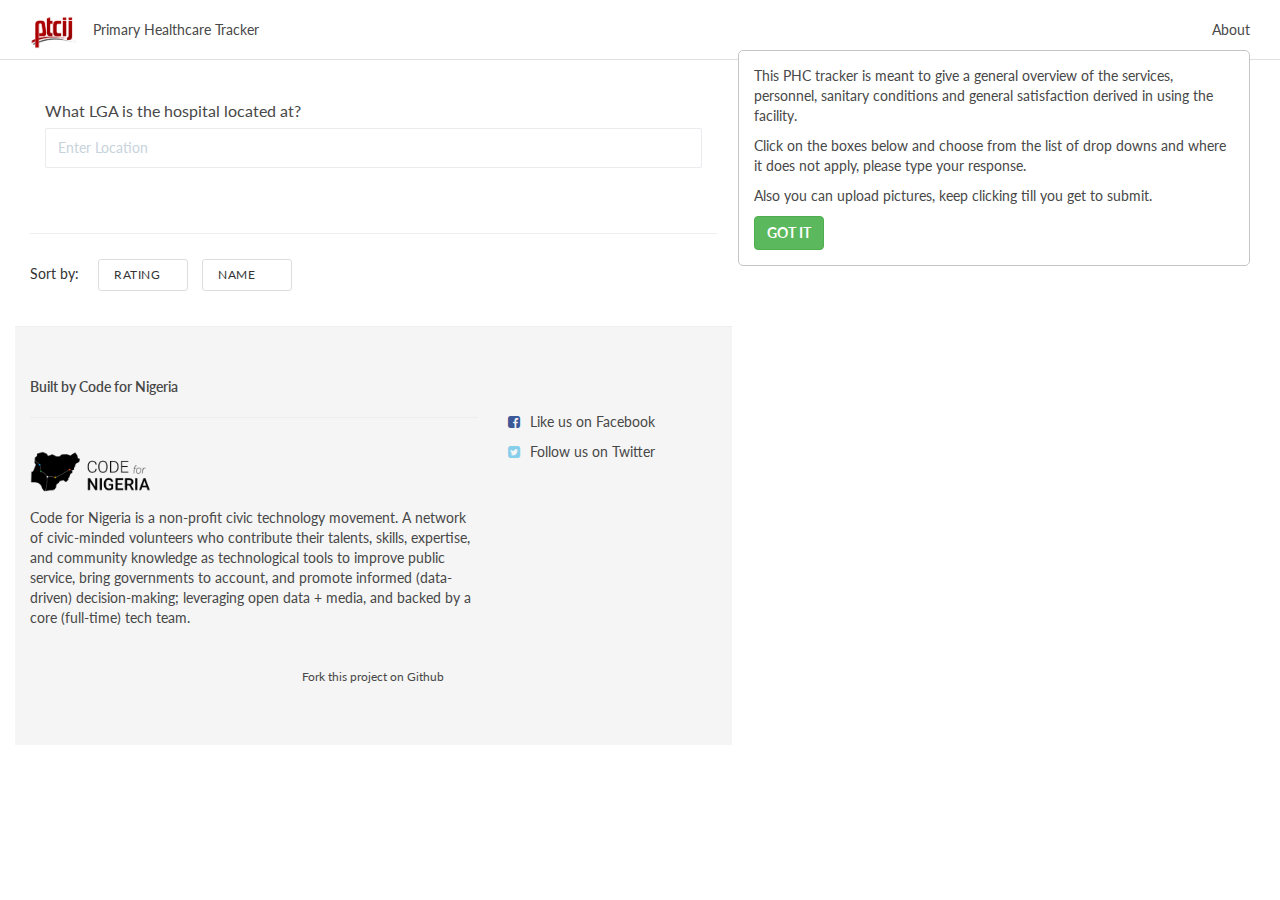
<file: index.html>
<!DOCTYPE html>
<html lang="en">
<head>
    <title>Primary Health Tracker | PTCIJ</title>
    <meta http-equiv="Content-Type" content="text/html; charset=utf-8" />
    <meta name="dcterms.format" content="text/html" />
    <meta name="dcterms.type" content="Text" />
    <meta property="og:site_name" content="" />
    <meta property="og:type" content="" />
    <meta property="og:url" content="" />
    <link rel="shortcut icon" href="favicon.ico" type="image/x-icon" />
    <meta name="generator" content="" />
    <meta name="dcterms.title" content="" />
    <meta name="description" content="" />
    <meta name="dcterms.identifier" content="" />
    <meta name="dcterms.description" content="" />
    <meta property="og:description" content="" />
    <meta property="og:title" content="" />
    <link rel="canonical" href=" />
    <meta http-equiv="X-UA-Compatible" content="IE=edge,chrome=1">
    <meta http-equiv="cleartype" content="on">

    <meta name="HandheldFriendly" content="True">
    <meta name="MobileOptimized" content="320">
    <meta name="viewport" content="width=device-width, initial-scale=1.0, user-scalable=no" />

    <!--CSS_VENDORS-->
    <link rel="stylesheet" href="assets/vendor/animate/animate.css" type="text/css" />
    <link rel="stylesheet" href="assets/vendor/bootstraps/bootstraps.css" type="text/css" />
    <link rel="stylesheet" href="assets/vendor/font-awesome/font-awesome.css" type="text/css">
    <!--CSS_VENDORS END-->

    <link rel="stylesheet" href="assets/css/app.css" type="text/css" />
    <link rel="stylesheet" href="assets/css/ted.css" type="text/css" />

    <!--JS_VENDORS-->
    <script src="assets/vendor/angular/angular.js"></script>
    <script src="https://maps.google.com/maps/api/js?key=AIzaSyCa_yjdOFGKXwc53nlOQEPKzByEGEkJjXo"></script>
    <script src="assets/vendor/angular/ng-map.min.js"></script>
    <script src="assets/vendor/angular/angular-animate/angular-animate.js"></script>
    <script src="assets/vendor/angular/angular-bootstrap/ui-bootstrap-custom-tpls-0.14.3.min.js"></script>
    <script src="assets/vendor/angular/angular-ui-router/angular-ui-router.js"></script>
    <script src="assets/vendor/angular/restangular/restangular.min.js"></script>
    <script src="assets/vendor/angular/underscore/underscore-min.js"></script>
    <script src="assets/vendor/angular/angular-chart/Chart.js"></script>
    <script src="assets/vendor/angular/angular-chart/angular-chart.min.js"></script>
    <script src="assets/vendor/angular/ng-file-upload-shim.js"></script>
    <script src="assets/vendor/angular/ng-file-upload.js"></script>
    
    <!--JS_VENDORS END-->

    <!--JS_SCRIPTS-->
    <script src="assets/js/app.js"></script>
    <script src="assets/js/controllers.js"></script>
    <script src="assets/js/directives.js"></script>
    <!--JS_SCRIPTS END-->

</head>
    <body ng-app="app">
        <div ng-show='stateIsLoading' class="loader">
            <i class="fa fa-spinner fa-spin"></i>
        </div>
        <div ui-view></div>
    </body>
</html>
</file>
<file: assets/css/app.css>
@import url(https://fonts.googleapis.com/css?family=Lato:400,900,300,100);
* {
  padding: 0;
  margin: 0;
  font-family: 'Lato', Helvetica;
}
body {
  background: #FFF;
}
.none {
  display: none;
}
.helper-text {
  color: grey;
  margin-top: 5px;
  cursor: pointer;
}
.m-t-sm {
  margin-top: 15px;
}
.capitalize {
  text-transform: capitalize;
}
a {
  color: inherit;
}
.toolbar {
  position: fixed;
  top: 0;
  z-index: 999999;
  background: #ffffff;
  height: 60px;
  line-height: 60px;
  border-bottom: 1px solid #DCE0E0;
  padding-left: 15px;
  padding-right: 15px;
  color: #484848;
}
@media all and (min-width: 320px) and (max-width: 959px) {
  .toolbar {
    width: 100%;
  }
}
@media all and (min-width: 320px) and (max-width: 640px) {
  .toolbar {
    width: 100%;
  }
}
.toolbar .toolbar-logo {
  color: #484848;
  font-size: 14px;
}
.toolbar .about {
  text-align: right;
  text-transform: capitalize;
  text-decoration: none;
}
@media all and (min-width: 320px) and (max-width: 959px) {
  .toolbar .about {
    display: none;
  }
}
@media all and (min-width: 320px) and (max-width: 640px) {
  .toolbar .about {
    display: none;
  }
}
.toolbar a {
  text-decoration: none;
}
.toolbar a:hover {
  color: inherit;
}
.map {
  padding: 0;
}
@media all and (min-width: 320px) and (max-width: 959px) {
  .map {
    position: fixed;
    width: 100% !important;
    top: 0;
    left: 0;
    z-index: 999999;
  }
}
@media all and (min-width: 320px) and (max-width: 640px) {
  .map {
    position: fixed;
    width: 100% !important;
    top: 0;
    left: 0;
    z-index: 999999;
  }
}
.see-map {
  width: 150px;
  height: 50px;
  background: #000000;
  border-radius: 50px;
  position: fixed;
  bottom: 20px;
  left: 50%;
  transform: translate(-50%, -50%);
  color: #ffffff;
  border: 0;
  z-index: 999999999999;
  outline: none;
}
@media all and (min-width: 320px) and (max-width: 1024px) {
  .see-map {
    display: none;
  }
}
@media all and (min-width: 960px) {
  .see-map {
    display: none;
  }
}
@media all and (min-width: 320px) and (max-width: 959px) {
  .see-map {
    display: block;
  }
}
@media all and (min-width: 320px) and (max-width: 640px) {
  .see-map {
    display: block;
  }
}
.show-map {
  display: block !important;
}
.card-wrapper {
  background-color: #ffffff;
  height: 100vh;
  min-height: 100%;
  padding-top: 100px;
  overflow-y: scroll;
}
.card-wrapper .card-detail {
  height: auto;
  background: #ffffff;
}
.card-wrapper .card-detail .back {
  margin-bottom: 30px;
  margin-top: 15px;
  font-size: 16px;
  font-weight: 400;
  cursor: pointer;
}
.card-wrapper .card-detail h2 {
  text-transform: capitalize;
}
.card-wrapper .card-detail .image {
  float: left;
  width: 100%;
  height: auto;
  overflow: hidden;
  margin-bottom: 15px;
}
.card-wrapper .card-detail .image img {
  width: 100%;
}
.card-wrapper .card-detail .comments {
  border-bottom: 1px solid #f5f5f5;
  padding-bottom: 15px;
  padding-top: 15px;
  font-size: 16px;
}
@media all and (min-width: 320px) and (max-width: 640px) {
  .card-wrapper .hospitals .col-md-6 {
    margin-bottom: 40px;
  }
}
.card-wrapper .hospitals .card {
  margin-bottom: 30px;
  min-height: 360px;
  background-color: white;
  overflow: hidden;
}
.card-wrapper .hospitals .card .hospital-img {
  text-align: center;
  max-height: 350px;
  overflow: hidden;
}
.card-wrapper .hospitals .card .hospital-img img {
  width: 100%;
  overflow: hidden;
}
.card-wrapper .hospitals .card .hospital-info {
  width: 100%;
  padding: 0;
  padding-top: 10px;
}
.card-wrapper .hospitals .card .hospital-info h1 {
  font-size: 18px;
  color: #484848;
  font-weight: 400;
  line-height: 32px;
  text-transform: capitalize;
  float: left;
}
.card-wrapper .hospitals .card .hospital-info span {
  float: right;
}
.card-wrapper .hospitals .card .hospital-info p {
  width: 100%;
  font-size: 14px;
  font-weight: 400;
  text-align: left;
  line-height: 20px;
  color: #90949C;
  float: left;
}
.card-wrapper .hospitals .card .hospital-info .rating {
  margin-bottom: 12px;
}
.survey {
  margin-bottom: 30px;
  /*Custom radio buttons*/
}
@media all and (min-width: 320px) and (max-width: 640px) {
  .survey .col-md-12,
  .survey .col-md-6 {
    padding: 0;
  }
}
.survey h1 {
  font-size: 24px;
}
.survey label {
  color: #484848;
  font-size: 16px;
  font-weight: 400;
  text-transform: none;
}
.survey input {
  outline: none;
  border: 1px #e9ebee solid;
}
.survey select {
  -webkit-appearance: none;
}
.survey .rating-title {
  font-size: 18px;
}
.survey .custom {
  /* Base for label styling */
  /* radio aspect */
  /* checked mark aspect */
  /* checked mark aspect changes */
  /* disabled radio */
  /* accessibility */
}
.survey .custom [type="radio"]:not(: checked),
.survey .custom [type="radio"]:checked {
  position: absolute;
  left: -9999px;
}
.survey .custom [type="radio"]:not(:checked) + label,
.survey .custom [type="radio"]:checked + label {
  position: relative;
  padding-left: 25px;
  cursor: pointer;
}
.survey .custom [type="radio"]:not(:checked) + label:before,
.survey .custom [type="radio"]:checked + label:before {
  content: '';
  position: absolute;
  left: 0;
  top: 2px;
  width: 17px;
  height: 17px;
  border: 1px solid #aaa;
  background: #f8f8f8;
  border-radius: 3px;
  box-shadow: none;
}
.survey .custom [type="radio"]:not(:checked) + label:after,
.survey .custom [type="radio"]:checked + label:after {
  content: '✔';
  position: absolute;
  top: 3px;
  left: 4px;
  font-size: 18px;
  line-height: 0.8;
  color: #09ad7e;
  transition: all .2s;
}
.survey .custom [type="radio"]:not(:checked) + label:after {
  opacity: 0;
  transform: scale(0);
}
.survey .custom [type="checkbox"]:checked + label:after {
  opacity: 1;
  transform: scale(1);
}
.survey .custom [type="radio"]:disabled:not(:checked) + label:before,
.survey .custom [type="radio"]:disabled:checked + label:before {
  box-shadow: none;
  border-color: #bbb;
  background-color: #ddd;
}
.survey .custom [type="radio"]:disabled:checked + label:after {
  color: #999;
}
.survey .custom [type="radio"]:disabled + label {
  color: #aaa;
}
.survey .custom [type="radio"]:checked:focus + label:before,
.survey .custom [type="radio"]:not(:checked):focus + label:before {
  border: 1px dotted blue;
}
.survey .rating {
  float: left;
  margin-top: 10px;
  margin-bottom: 15px;
}
.survey .rating:not(:checked) > input {
  position: absolute;
  top: -9999px;
  left: 0;
  clip: rect(0, 0, 0, 0);
}
.survey .rating:not(:checked) > label {
  float: right;
  width: 2.3em;
  padding: 0 .1em;
  overflow: hidden;
  white-space: nowrap;
  cursor: pointer;
  font-size: 100%;
  line-height: 1.2;
  color: #ddd;
}
.survey .rating:not(:checked) > label:before {
  content: '★ ';
  font-size: 18px;
}
.survey .rating > input:checked ~ label {
  color: #ea0;
}
.survey .rating:not(:checked) > label:hover,
.survey .rating:not(:checked) > label:hover ~ label {
  color: #ea0;
}
.survey .rating > input:checked + label:hover,
.survey .rating > input:checked + label:hover ~ label,
.survey .rating > input:checked ~ label:hover,
.survey .rating > input:checked ~ label:hover ~ label,
.survey .rating > label:hover ~ input:checked ~ label {
  color: #ea0;
}
.survey .rating > label:active {
  position: relative;
  top: 2px;
  left: 2px;
}
.service-cards {
  margin-bottom: 10px;
  float: left;
}
.service-cards h1 {
  margin-bottom: 5px;
}
.service-cards .service-card {
  width: auto;
  display: inline-block;
  background: white;
  border-radius: 3px;
  color: #333333;
  border: 1px solid #ddd;
  margin: 5px;
  padding: 8px 15px;
  font-size: 12px;
  line-height: 14px;
  text-transform: uppercase;
  letter-spacing: .05em;
  cursor: pointer;
}
.service-cards .service-card:nth-of-type(1) {
  margin-left: 0;
}
.service-card-filter {
  width: 90px;
  display: inline-block;
  background: white;
  border-radius: 3px;
  color: #333333;
  border: 1px solid #ddd;
  margin: 5px;
  padding: 8px 15px;
  font-size: 12px;
  line-height: 14px;
  text-transform: uppercase;
  letter-spacing: .05em;
  cursor: pointer;
  position: relative;
}
.service-card-filter:nth-of-type(1) {
  margin-left: 15px;
}
.service-card-filter .order {
  width: 20px;
  height: 30px;
  position: absolute;
  background: none;
  right: 0;
  top: 0;
  text-align: left;
  font-size: 24px;
  color: grey;
}
ng-map {
  height: 100vh;
}
.footer {
  width: 100%;
  height: auto;
  background: #f5f5f5;
  color: #484848;
  padding: 50px;
  padding-left: 0;
  padding-right: 0;
  float: left;
  border-top: 1px solid #eeeeee;
  position: relative;
  bottom: 0;
  left: 0;
}
.footer img {
  height: 50px;
  margin: 10px;
  margin-left: 0;
}
.footer hr {
  border: none;
  border-top: 1px solid #E5E5E4;
  opacity: 0.5;
}
.footer div {
  min-height: 200px;
}
.footer div:nth-of-type(2) {
  text-transform: none;
}
.footer .partners {
  min-height: 100px;
}
.footer .footer-header {
  color: #484848;
  font-weight: 600;
}
.footer .fa-twitter-square {
  color: skyblue;
  margin-right: 10px;
}
.footer .fa-facebook-square {
  color: #3B5998;
  margin-right: 10px;
}
.m-b-o {
  margin-bottom: 0 !important;
}
.data-sources {
  list-style: none;
}
.data-sources a {
  margin-left: 15px;
  color: #337ab7;
}
.logo {
  height: 35px;
  margin-top: 15px;
  margin-left: 0;
  margin-right: 15px;
  float: left;
}
.selected {
  background: #f5f5f5 !important;
}
.custom-file-upload {
  width: 300px;
  height: auto;
  background: white;
  padding: 10px;
  border: 1px solid #e9ebee;
}
.custom-file-upload input {
  border: none;
}
.result {
  position: absolute;
  z-index: 9999;
  border: 1px solid #DEE5E7;
  background: #fff;
  width: 100%;
}
.result li {
  list-style: none;
  color: rgba(0, 0, 0, 0.36);
  padding: 20px;
  font-size: 16px;
  font-weight: bold;
  letter-spacing: 0.06;
  border-bottom: 1px solid #DEE5E7;
  cursor: pointer;
  text-transform: capitalize;
}
.result li:hover {
  background: #c5c5c5;
  color: #333;
  font-weight: 400;
}
span.tooltip {
  position: absolute;
  width: 128px;
  height: 48px;
  line-height: 48px;
  padding: 0px 16px 0px 8px;
  font-size: 22px;
  text-align: center;
  color: #ffffff;
  background: #60ac39;
  border: 0px 0px 0px 0px none none none none #ffffff #467e2a #ffffff #ffffff;
  border-radius: 0px 3.2px 3.2px 0px;
  text-shadow: rgba(0, 0, 0, 0.6) 1px 1px 1px;
  box-shadow: #559933 -4px 0px 4px 0px inset;
}
span.tooltip:after {
  content: "";
  position: absolute;
  width: 0;
  height: 0;
  border-width: 24px;
  border-style: solid;
  border-color: transparent #60AC39 transparent transparent;
  top: 0px;
  left: 48px;
}
.relative {
  position: relative;
}
.hospital-loader {
  position: absolute;
  right: 15px;
  top: 43px;
}
.loader {
  text-align: center;
  font-size: 45px;
  line-height: 100vh;
}
.thumb {
  width: 60px;
  height: 60px;
}
.progress {
  display: inline-block;
  width: 300px;
  height: 30px;
  border: 1px solid #000000;
  margin-top: 20px;
  border-radius: 0;
}
.progress div {
  font-size: smaller;
  background: #333333;
  width: 0;
  height: 30px;
  color: #ffffff;
  text-align: center;
  line-height: 30px;
}
.rating {
  color: #a9a9a9;
  margin: 0;
  padding: 0;
  font-size: 18px;
}
.rating li {
  list-style-type: none;
  display: inline-block;
  padding: 1px;
  text-align: center;
  font-weight: bold;
  cursor: pointer;
}
.rating .filled {
  color: gold;
}
ul.rating {
  display: inline-block;
}
.popupWindow {
  width: 270px !important;
  height: 270px !important;
  background: white;
  overflow: hidden;
}
.popupWindow .image {
  float: left;
  width: 100%;
  height: auto;
  overflow: hidden;
  margin-bottom: 15px;
}
.popupWindow .image img {
  width: 100%;
}
.popupWindow h1 {
  font-size: 20px;
  text-transform: capitalize;
}
.disclaimer {
  width: 40%;
  height: auto;
  position: absolute;
  z-index: 9999999;
  border-radius: 5px;
  border: 1px solid #c5c5c5;
  top: 50px;
  right: 30px;
  padding: 15px;
  background: white;
  font-size: 14px;
  color: #484848;
}
@media all and (min-width: 320px) and (max-width: 640px) {
  .disclaimer {
    width: 90%;
  }
}
.no-padder-left {
  padding-left: 0;
}
@media all and (min-width: 320px) and (max-width: 959px) {
  .no-padder-left {
    padding-left: 15px;
  }
}
@media all and (min-width: 320px) and (max-width: 640px) {
  .no-padder-left {
    padding-left: 15px;
  }
}
.no-padder-right {
  padding-right: 0;
}
@media all and (min-width: 320px) and (max-width: 959px) {
  .no-padder-right {
    padding-left: 15px;
  }
}
@media all and (min-width: 320px) and (max-width: 640px) {
  .no-padder-right {
    padding-right: 15px;
  }
}
.rating_service {
  width: 100%;
  height: 75px;
}
</file>
<file: assets/css/ted.css>
.purple {
	background: purple;
}

.phone {
	color: #13A8C2 !important;
}

.padder {
	padding: 30px !important;
}

.padder-sm {
	padding: 30px !important;
}

.padder-top {
	padding-top: 30px !important;
}

.padder-bottom {
	padding-bottom: 15px !important;
}

.no-padder {
	padding: 0;
}

.no-padder-left {
	padding-left: 0 !important;
}

.no-padder-right {
	padding-right: 0;
}

.no-margin {
	margin: 0 !important;
}

.p-t-sm {
	padding-top: 15px;
}

.p-t {
	padding-top: 35px;
}

.p-t-md {
	padding-top: 50px;
}

.p-t-lg {
	padding-top: 100px;
}

.p-l {
	padding-left: 30px;
}

.p-r {
	padding-right: 30px;
}

.p-r-sm {
	padding-right: 15px;
}

.m-b-sm {
	margin-bottom: 10px;
}

.m-b-md {
	margin-bottom: 30px;
}

.m-b-lg {
	margin-bottom: 40px;
}


.m-t-md {
	margin-top: 30px;
}

.m-t-lg {
	margin-top: 60px;
}

.m-l-md {
	margin-left: 30px !important;
}

.m-t-xxl {
	margin-top: 200px;
}

.text-center {
	text-align: center;
}

.text-left {
	text-align: left;
}

.text-right {
	text-align: right;
}

.clickable {
	cursor: pointer;
}

.index-5 {
	z-index: 5;
}
.hero-text {
	font-size: 56px;
	font-weight: 900;
	color: #FFF;
}

.bg-light {
	background: #FAFAFA;
}

.b-b {
	border-bottom: 1px solid #f5f5f5;
}

.b-l {
	border-left: 1px solid #f5f5f5;
}

.b-r {
	border-right: 1px solid #f5f5f5;
}

.black {
	background: #000;
}

.text-md {
	font-size: 18px;
}

.text-sm {
	font-size: 12px;
}

.text-bold {
	font-weight: 700;
}

.lowercase {
	text-transform: lowercase !important;
}

.text-thin {
	font-weight: 400;
}

.min500{
	min-height: 500px;
}

h1, h2, h3, h4, h5, h6 {
	margin: 0;
}

.empty {
	border-bottom: 2px solid red !important;
}

.fade {
	opacity: .5;
	transition: .7s;
}

.no-scroll {
    overflow: hidden;
}

.right {
	float: right;
}

.left {
	float: left;
}

.capitalize {
	text-transform: capitalize !important;
}

.absolute-right {
	position: absolute;
	right: 15px;
	top: 15px;
}

.help-badge {
	width: 16px;
	height: 16px;
	display: block;
	top: 10px;
	right: 15%;
	position: absolute;
	border-radius: 50%;
	border: 1px solid grey;
	background: none;
	color: grey;
	text-align: center;
	font-weight: normal;
	font-size: 10px;
}

.help-card {
	background: #fff;
	box-shadow:0 1px 8px 0 rgba(0,0,0,.15);
	height: 100px;
	position: absolute;
	top: 0;
	left: 90%;
	z-index: 9999;
}

.spinner {
  margin: 20% auto;
  width: 100px;
  text-align: center;
}

.spinner > div {
  width: 16px;
  height: 16px;
  background-color: #000;
  border-radius: 100%;
  display: inline-block;
  animation: sk-bouncedelay 1.7s infinite ease-in-out both;
  margin-right: 5px;
}

.spinner .spinner__item1 {
  animation-delay: -0.60s;
}

.spinner .spinner__item2 {
  animation-delay: -0.40s;
}

.spinner .spinner__item3 {
  animation-delay: -0.20s;
}

@keyframes sk-bouncedelay {
  0%, 80%, 100% { 
    transform: scale(0);
    opacity: 0;
  } 40% { 
    transform: scale(1.0);
    opacity: 1;
  }
}

.rel {
	position: relative;
}
</file>
